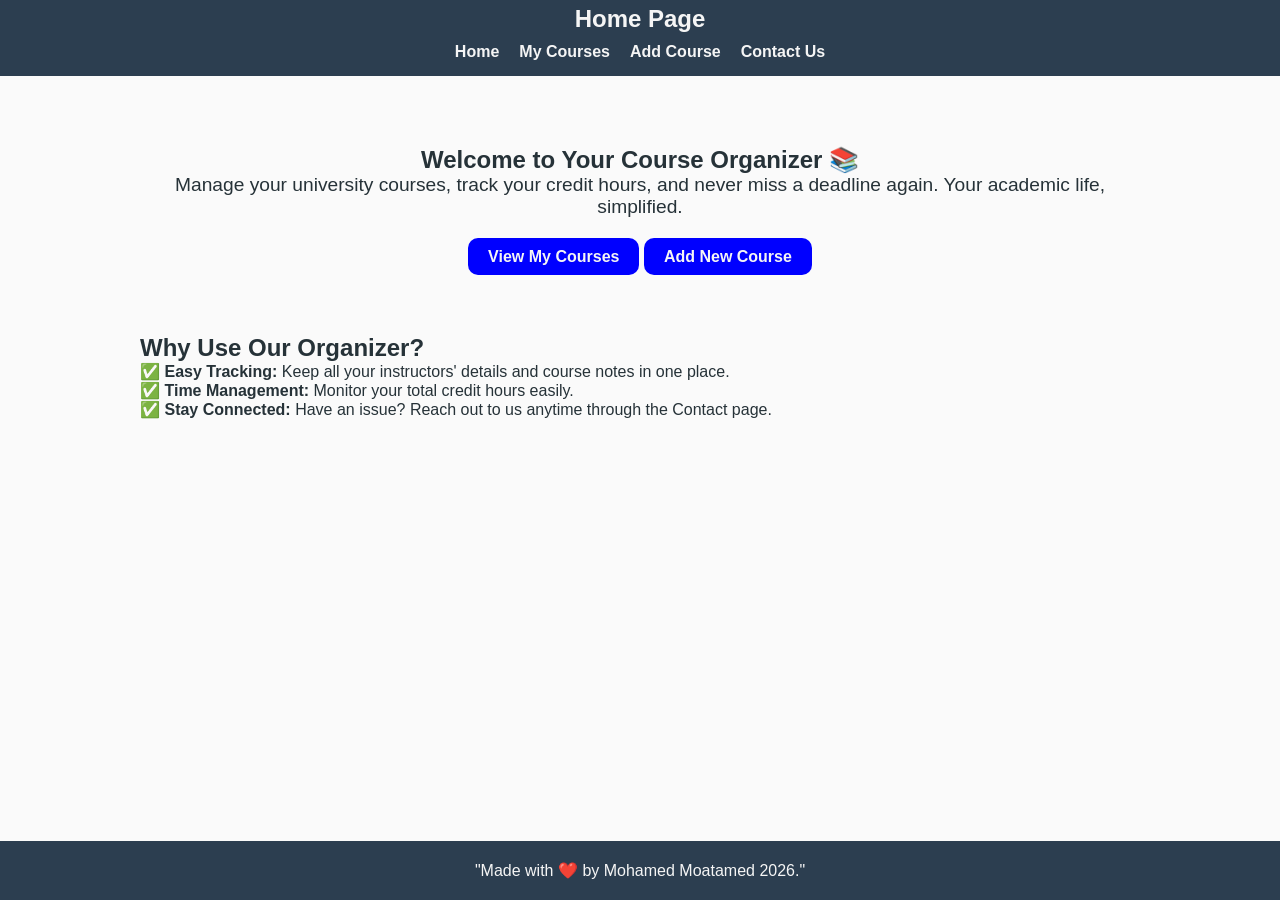
<file: index.html>
<!DOCTYPE html>
<html lang="en">
<head>
    <meta charset="UTF-8">
    <meta name="viewport" content="width=device-width, initial-scale=1.0">
    <link rel="stylesheet" href="style.css">
    <title>Home</title>
</head>
<body>
    <header>
        <nav>
            <div>
                <h1 class="head">Home Page</h1>
            </div>
            <ul>
                <li><a href="./index.html">Home</a></li>
                <li><a href="./courses.html">My Courses</a></li>
                <li><a href="./add-course.html">Add Course</a></li>
                <li><a href="./contact.html">Contact Us</a></li>
            </ul>
        </nav>
    </header>

    <main>
    <section style="text-align: center; padding: 50px 20px;">
        <h1>Welcome to Your Course Organizer 📚</h1>
        <p style="font-size: 1.2rem; margin-bottom: 30px;">
            Manage your university courses, track your credit hours, and never miss a deadline again. Your academic life, simplified.
        </p>
        <a href="courses.html" class="btn">View My Courses</a>
        <a href="add-course.html" class="btn" >Add New Course</a>
    </section>
    <br>
    <section>
        <h2>Why Use Our Organizer?</h2>
        <p>✅ <strong>Easy Tracking:</strong> Keep all your instructors' details and course notes in one place.</p>
        <p>✅ <strong>Time Management:</strong> Monitor your total credit hours easily.</p>
        <p>✅ <strong>Stay Connected:</strong> Have an issue? Reach out to us anytime through the Contact page.</p>
    </section>
    </main>


    <footer>
        <p>"Made with ❤️ by Mohamed Moatamed 2026."</p>
    </footer>
</body>
</html>
</file>
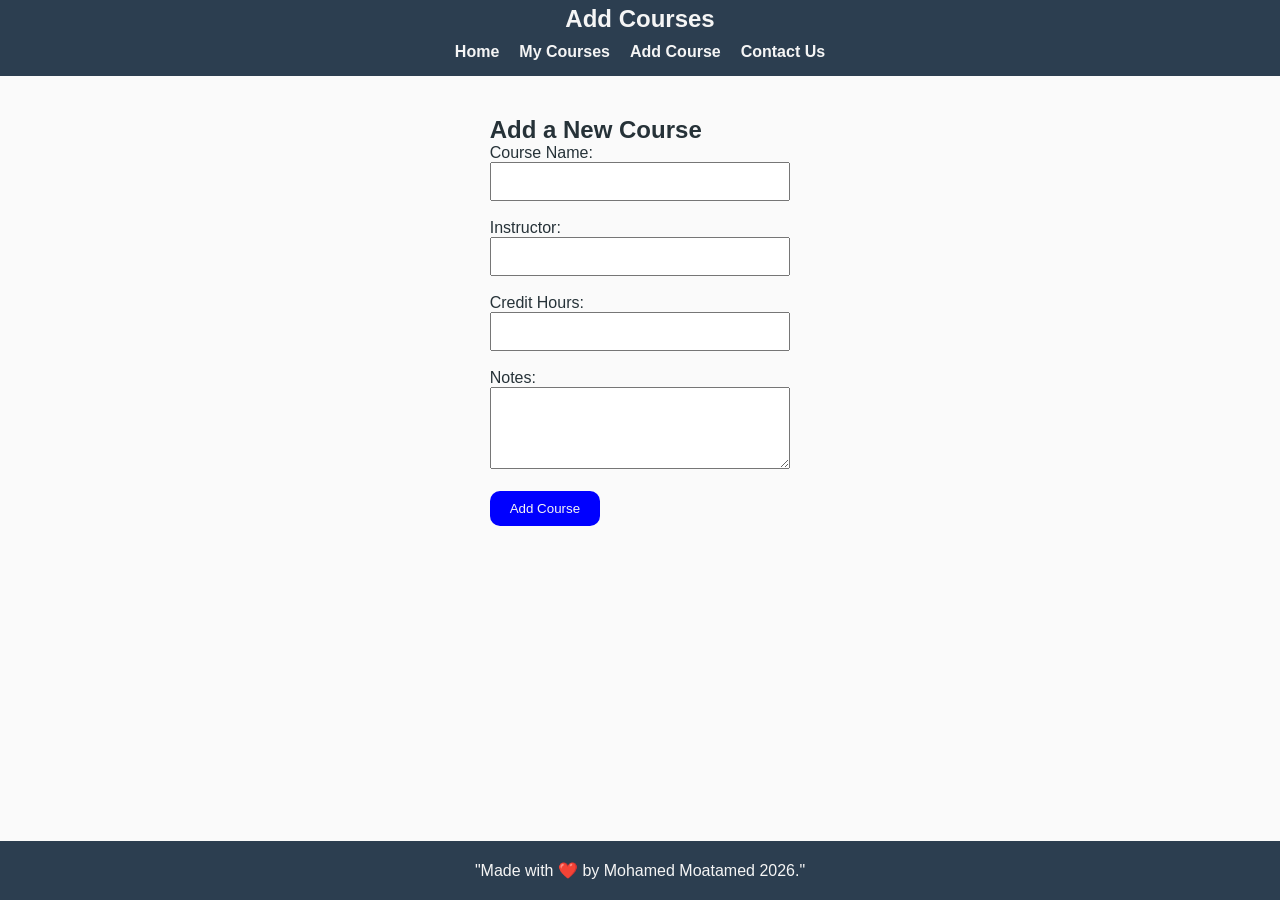
<file: add-course.html>
<!DOCTYPE html>
<html lang="en">
<head>
    <meta charset="UTF-8">
    <meta name="viewport" content="width=device-width, initial-scale=1.0">
    <link rel="stylesheet" href="style.css">
    <title>Add Courses</title>
</head>
<body>
    <header>
        <nav>
            <div>
                <h1 class="head">Add Courses</h1>
            </div>
            <ul>
                <li><a href="index.html">Home</a></li>
                <li><a href="courses.html">My Courses</a></li>
                <li><a href="add-course.html" class="active">Add Course</a></li>
                <li><a href="contact.html">Contact Us</a></li>
            </ul>
        </nav>
    </header>
    <main>
        <main>
    <section>
        <h2>Add a New Course</h2>
        
        <form action="">
            
            <div>
                <label for="courseName">Course Name:</label>
                <input type="text" id="courseName" required>
            </div>
            <br>

            <div>
                <label for="instructor">Instructor:</label>
                <input type="text" id="instructor" required>
            </div>
            <br>

            <div>
                <label for="hours">Credit Hours:</label>
                <input type="number" id="hours" required>
            </div>
            <br>

            <div>
                <label for="notes">Notes:</label>
                <textarea id="notes" rows="4"></textarea>
            </div>
            <br>

            <button type="submit" class="btn">Add Course</button>

        </form>
    </section>
</main>
    </main>
    <footer>
        <p>"Made with ❤️ by Mohamed Moatamed 2026."</p>
    </footer>
</body>
</html>
</file>
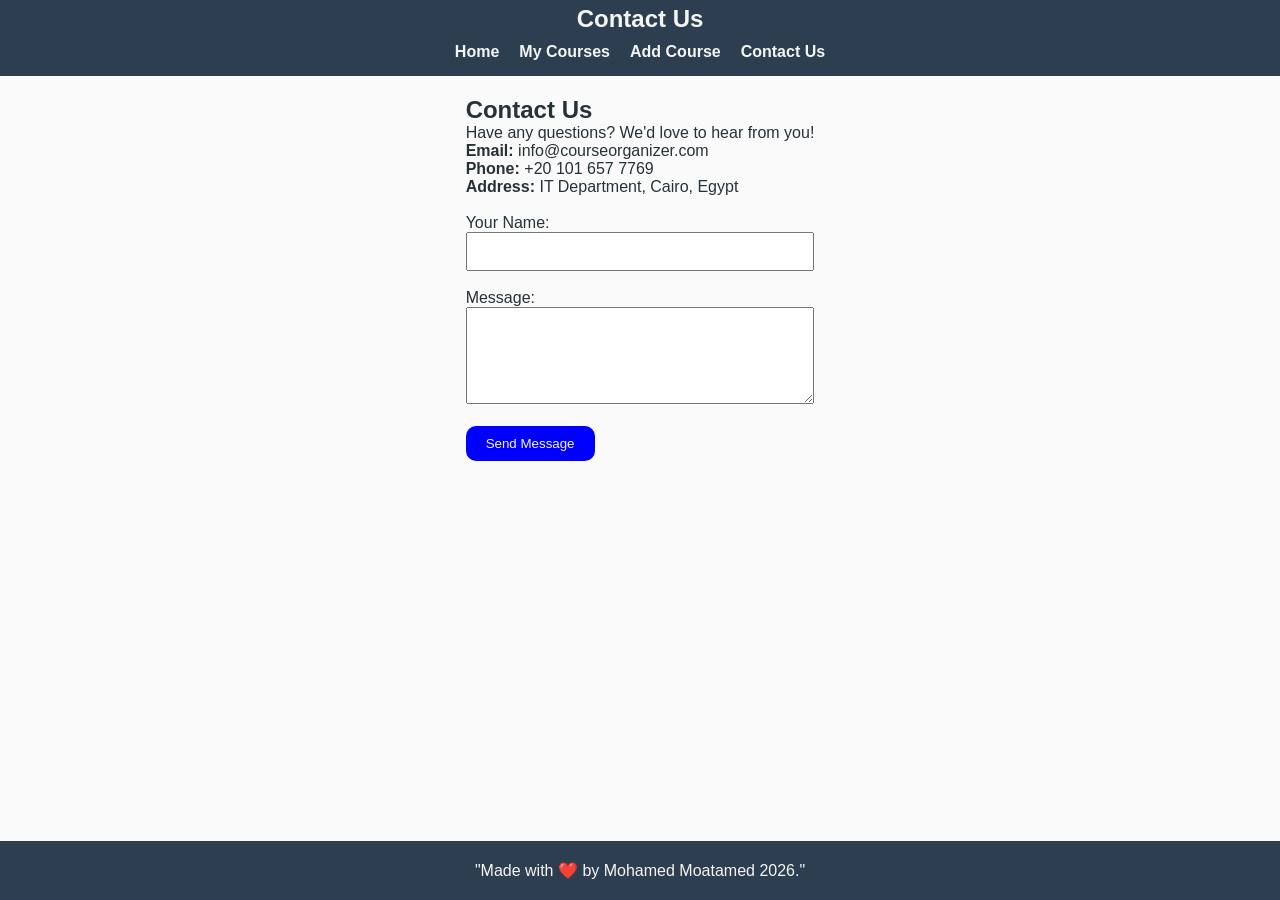
<file: contact.html>
<!DOCTYPE html>
<html lang="en">
<head>
    <meta charset="UTF-8">
    <meta name="viewport" content="width=device-width, initial-scale=1.0">
    <link rel="stylesheet" href="style.css">
    <title>Contact</title>
</head>
<body>
    <header>
        <nav>
            <div>
                <h1 class="head">Contact Us</h1>
            </div>
            <ul>
                <li><a href="./index.html">Home</a></li>
                <li><a href="./courses.html">My Courses</a></li>
                <li><a href="./add-course.html">Add Course</a></li>
                <li><a href="./contact.html">Contact Us</a></li>
            </ul>
        </nav>
    </header>
    <main>
        <section>
            <h2>Contact Us</h2>
            <p>Have any questions? We'd love to hear from you!</p>
        
            <div class="contact-info">
                <p><strong>Email:</strong> info@courseorganizer.com</p>
                <p><strong>Phone:</strong> +20 101 657 7769</p>
                <p><strong>Address:</strong> IT Department, Cairo, Egypt</p>
            </div>
        <br>

        <form action="">
            <div>
                <label for="name">Your Name:</label>
                <input type="text" id="name" required>
            </div>
            <br>
            
            <div>
                <label for="message">Message:</label>
                <textarea id="message" rows="5" required></textarea>
            </div>
            <br>
            
            <button type="submit" class="btn">Send Message</button>
        </form>
    </section>
</main>
    <footer>
        <p>"Made with ❤️ by Mohamed Moatamed 2026."</p>
    </footer>
</body>
</html>
</file>
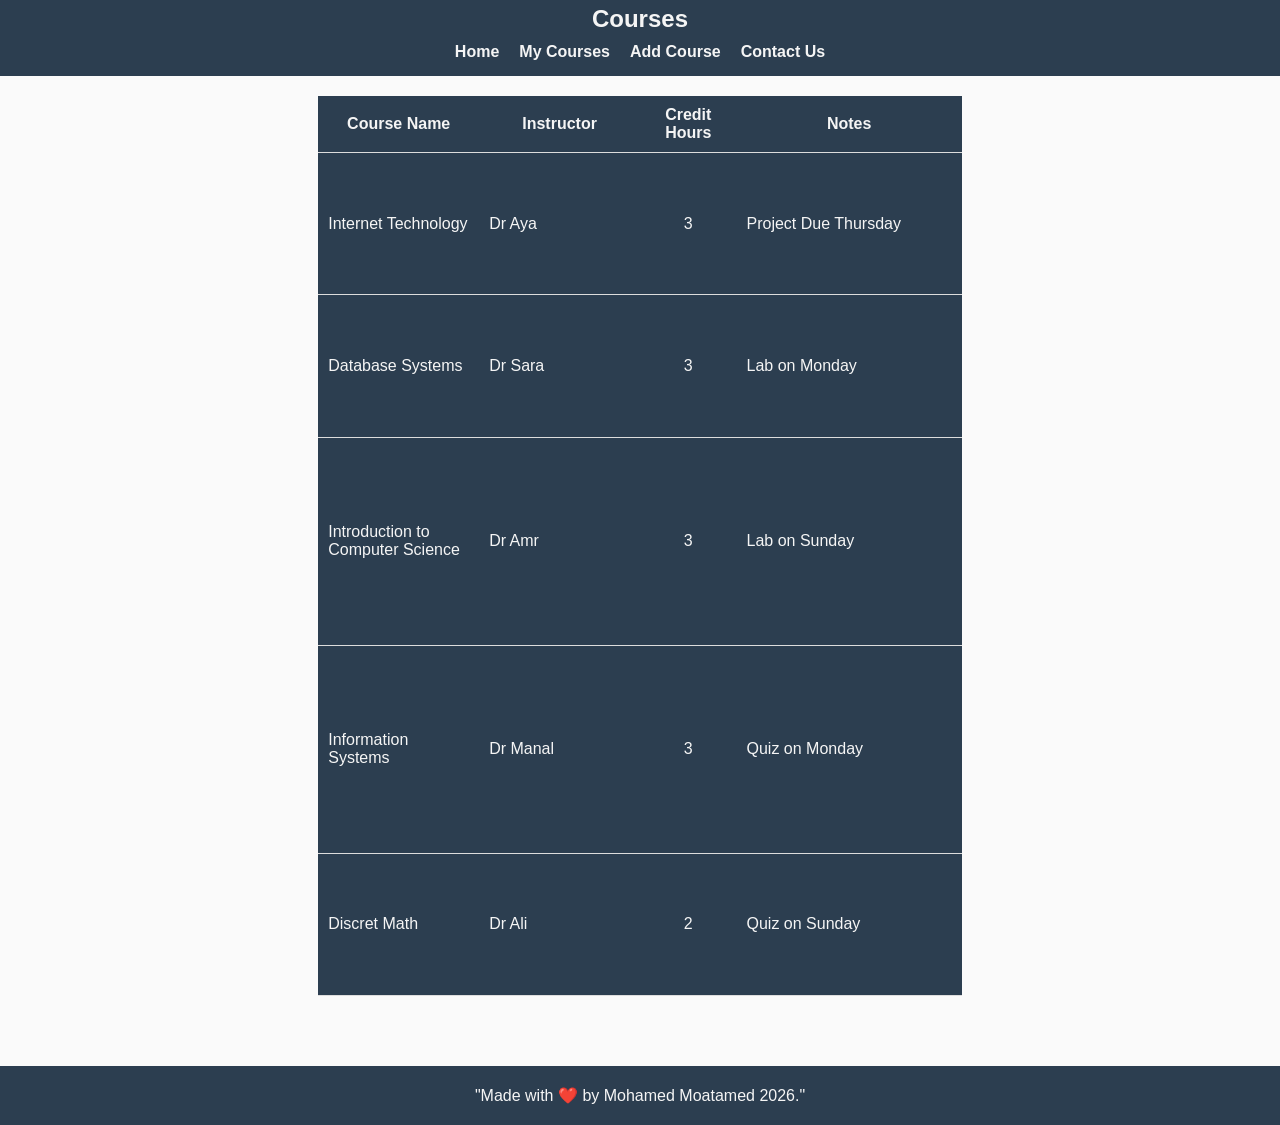
<file: courses.html>
<!DOCTYPE html>
<html lang="en">
<head>
    <meta charset="UTF-8">
    <meta name="viewport" content="width=device-width, initial-scale=1.0">
    <link rel="stylesheet" href="style.css">
    <title>Courses</title>
</head>
<body>
    <header>
        <nav>
            <div>
                <h1 class="head">Courses</h1>
            </div>
            <ul>
                <li><a href="./index.html">Home</a></li>
                <li><a href="./courses.html">My Courses</a></li>
                <li><a href="./add-course.html">Add Course</a></li>
                <li><a href="./contact.html">Contact Us</a></li>
            </ul>
        </nav>
    </header>
    <main>
        <table>
            <thead>
                <tr> 
                    <th>Course Name</th>
                    <th>Instructor</th>

                    <th>Credit Hours</th>
                    <th>Notes</th>
                </tr>
    </thead>

    <tbody>
        
        <tr>
            <td>Internet Technology</td> <td>Dr Aya</td>
            <td>3</td>
            <td>Project Due Thursday</td>
        </tr>

        <tr>
            <td>Database Systems</td>
            <td>Dr Sara</td>
            <td>3</td>
            <td>Lab on Monday</td>
        </tr>

        <tr>
            <td>Introduction to Computer Science</td>
            <td>Dr Amr</td>
            <td>3</td>
            <td>Lab on Sunday</td>
        </tr>
        
        <tr>
            <td>Information Systems</td>
            <td>Dr Manal</td>
            <td>3</td>
            <td>Quiz on Monday</td>
        </tr>
        <tr>
            <td>Discret Math</td>
            <td>Dr Ali</td>
            <td>2</td>
            <td>Quiz on Sunday</td>
        </tr>
        </tbody>
        </table>
    </main>
    <footer>
        <p>"Made with ❤️ by Mohamed Moatamed 2026."</p>
    </footer>
</body>
</html>
</file>
<file: style.css>
*{
    padding: 0px;
    margin: 0px;
    font-family: 'Segoe UI', Tahoma, Geneva, Verdana, sans-serif;
    box-sizing: border-box;
}
body{
    display: flex;
    flex-direction: column;
    background-color: #fafafa;
    color: #263238;
    min-height: 100vh;
}
header{
    background-color: #2c3e50;
    text-decoration: none;
    padding: 5px;
}
nav ul, nav div h1{
    display: flex;
    list-style: none;
    justify-content: center;
    color: whitesmoke;
}
nav ul li{
    margin: 10px;
}
nav ul li a,section a{
    text-decoration: none;
    color: whitesmoke;
    font-weight: bold;
    transition: 0.5s;
    
}
main{
    max-width: 1000px;
    margin: 20px auto;
    flex: 1;
}
section{
    border-radius: 8px;
}
table{
    height: 100vh;
    width: 100%;
    border-collapse: collapse;
    background-color: #2c3e50;
    color: whitesmoke;
}
th:nth-child(1) {
    width: 25%;
}
th:nth-child(2) {
    width: 25%;
}
th:nth-child(3), td:nth-child(3) {
    width: 15%;
    text-align: center;
}
th:nth-child(4) {
    width: 35%;
}
th, td{
    
    padding: 10px;
    border-bottom: 1px solid #dddddd;
    border-radius: 5px;
}
input, textarea{
    width: 100%;
    padding: 10px;
}
button,.btn{
    background-color: blue;
    border: none;
    cursor: pointer;
    color: whitesmoke;
    padding: 10px 20px;
    border-radius: 10px;
    transition: 0.3s ease;
}
button:hover,.btn:hover{
    background-color: #0056b3;
}
nav ul li a:hover{
    color: #2980b9;
}
footer{
    background-color: #2c3e50;
    color: whitesmoke   ;
    text-align: center; 
    padding: 20px 0;
    margin-top: 50px;
}
@media (max-width: 768px) {
    
    
    nav {
        flex-direction: column;
    }
    
    nav ul {
        margin-top: 15px;
        flex-wrap: wrap;
        justify-content: center;
    }
    
    nav ul li {
        margin: 5px 10px; 
    }


    section {
        overflow-x: auto;
    }
    .btn{
    display: block;
    width: 100%;
    margin: 15px 0;
    text-align: center;
}
}
</file>
